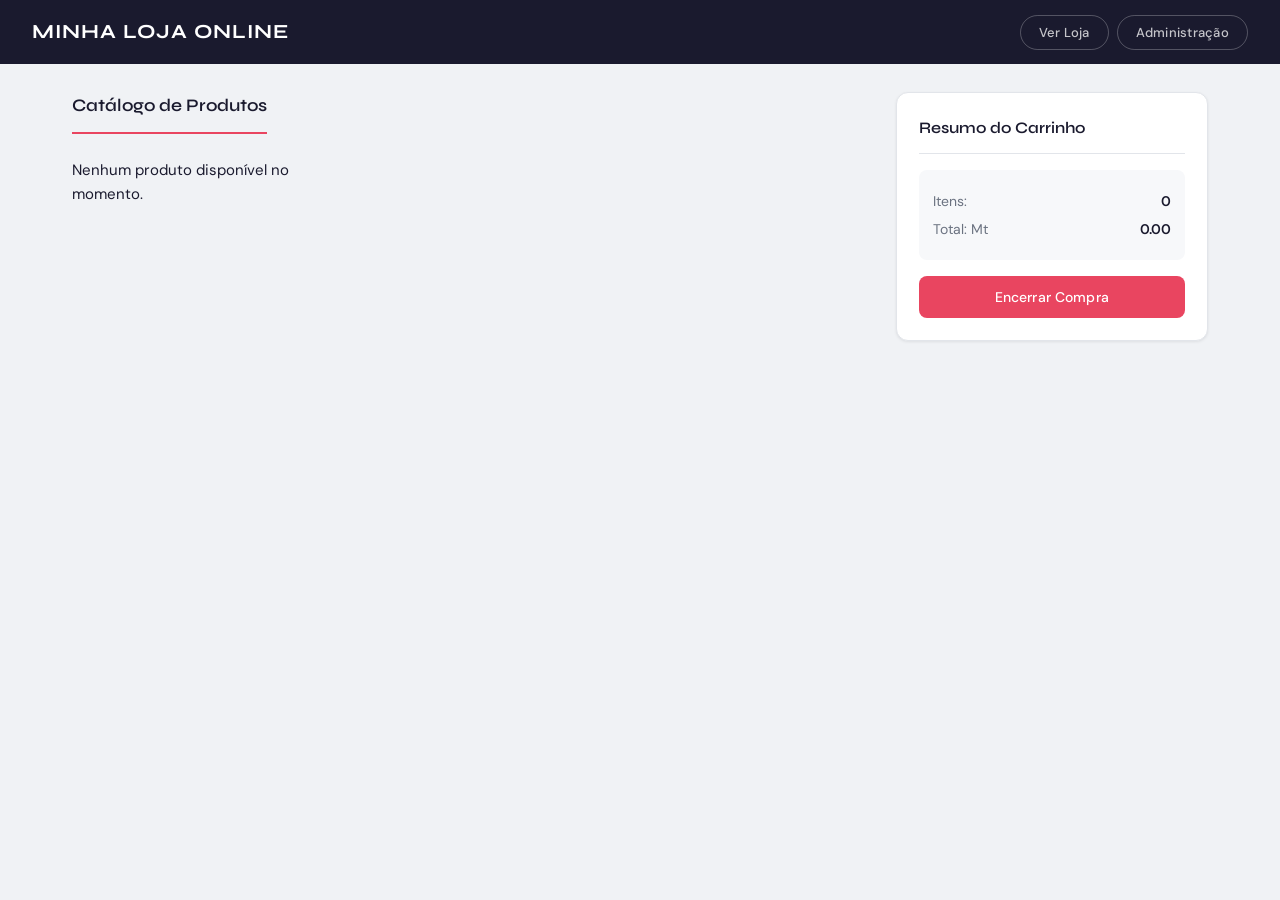
<file: index.html>
<!DOCTYPE html>
<html lang="en">
<head>
    <meta charset="UTF-8">
    <meta name="viewport" content="width=device-width, initial-scale=1.0">
    <title>Document</title>
    <link rel="stylesheet" href="css/styles.css">
</head>
<body>
    <header>
        <h1>MINHA LOJA ONLINE</h1>
        <nav>
            <button id="btn-navegar-loja">Ver Loja</button>
            <button id="btn-navegar-admin">Administração</button>
        </nav>
    </header>

    <main>
        <section id="tela-loja">
            <div id="catalogo-produtos">
                <h2>Catálogo de Produtos</h2>
                <div id="lista-produtos"></div>
            </div>

            <aside id="carrinho-resumo">
                <h2>Resumo do Carrinho</h2>
                <div id="dados-carrinho">
                    <p>Itens: <span id="qtd-total">0</span></p>
                    <p>Total: Mt <span id="valor-total">0.00</span></p>
                </div>
                <button id="btn-encerrar-compra">Encerrar Compra</button>
            </aside>
        </section>

        <section id="tela-admin" style="display: none;">
            <div id="container-cadastro">
                <h2>Adicionar Novo Produto</h2>
                <form id="form-produto">
                    <div>
                        <label for="nome-produto">Nome do Produto:</label>
                        <input type="text" id="nome-produto" required placeholder="Ex: Teclado">
                    </div>
                    <div>
                        <label for="preco-produto">Preço (MT):</label>
                        <input type="number" id="preco-produto" step="0.01" required placeholder="0.00">
                    </div>
                    <div>
                        <label>Quantidade em Estoque:</label>
                        <input type="number" id="quantidade-produto" placeholder="0" required>
                    </div>
                    <button type="submit">Salvar Produto</button>
                </form>
            </div>

            <div id="container-lista-admin">
                <h2>Produtos Cadastrados</h2>
                <table>
                    <thead>
                        <tr>
                            <th>ID</th>
                            <th>Nome</th>
                            <th>Preço</th>
                            <th>Stock</th>
                            <th>Ações</th>
                        </tr>
                    </thead>
                    <tbody id="corpo-tabela-produtos">
                        </tbody>
                </table>
            </div>
        </section>

        <section id="tela-confirmacao" style="display: none;">
            <div id="modal-confirmacao">
                <h2>Compra Encerrada!</h2>
                <p id="mensagem-feedback">Seu carrinho foi reiniciado (0 itens, Mt 0.00).</p>
                <button id="btn-voltar-loja">Voltar para a Loja</button>
            </div>
        </section>
    </main>
    <script type="module" src="js/main.js"></script>
</body>
</html>
</file>
<file: css/styles.css>
@import url('https://fonts.googleapis.com/css2?family=Syne:wght@400;600;700&family=DM+Sans:wght@400;500&display=swap');

* {
    margin: 0;
    padding: 0;
    box-sizing: border-box;
}

:root {
    --primary: #1a1a2e;
    --accent: #e94560;
    --accent-hover: #c73652;
    --bg: #f0f2f5;
    --surface: #ffffff;
    --surface-2: #f7f8fa;
    --border: #e2e5ea;
    --text: #1a1a2e;
    --text-muted: #6b7280;
    --success: #10b981;
    --radius: 12px;
    --radius-sm: 8px;
    --shadow: 0 1px 3px rgba(0,0,0,0.06), 0 4px 16px rgba(0,0,0,0.06);
    --shadow-sm: 0 1px 3px rgba(0,0,0,0.08);
}

body {
    background-color: var(--bg);
    color: var(--text);
    font-family: 'DM Sans', sans-serif;
    font-size: 15px;
    line-height: 1.6;
}

/* ── HEADER ── */
header {
    background-color: var(--primary);
    padding: 0 32px;
    height: 64px;
    display: flex;
    justify-content: space-between;
    align-items: center;
    position: sticky;
    top: 0;
    z-index: 100;
}

header h1 {
    font-family: 'Syne', sans-serif;
    font-size: 1.25rem;
    font-weight: 700;
    color: #ffffff;
    letter-spacing: 0.05em;
    text-transform: uppercase;
}

nav {
    display: flex;
    gap: 8px;
}

nav button {
    padding: 8px 18px;
    cursor: pointer;
    background: transparent;
    border: 1.5px solid rgba(255,255,255,0.25);
    color: rgba(255,255,255,0.75);
    border-radius: 999px;
    font-family: 'DM Sans', sans-serif;
    font-size: 13px;
    font-weight: 500;
    transition: all 0.2s;
    letter-spacing: 0.02em;
}

nav button:hover {
    background: rgba(255,255,255,0.12);
    border-color: rgba(255,255,255,0.5);
    color: #ffffff;
}

/* ── MAIN ── */
main {
    padding: 28px 32px;
    max-width: 1200px;
    margin: 0 auto;
}

/* ── LOJA ── */
#tela-loja {
    display: flex;
    gap: 24px;
    align-items: flex-start;
}

#catalogo-produtos {
    flex: 3;
}

#catalogo-produtos h2 {
    font-family: 'Syne', sans-serif;
    font-size: 1.1rem;
    font-weight: 600;
    color: var(--text);
    margin-bottom: 20px;
    padding-bottom: 12px;
    border-bottom: 2px solid var(--accent);
    display: inline-block;
}

#lista-produtos {
    display: grid;
    grid-template-columns: repeat(auto-fill, minmax(190px, 1fr));
    gap: 16px;
    margin-top: 4px;
}

/* ── CARDS PRODUTO ── */
.card-produto {
    background: var(--surface);
    border: 1px solid var(--border);
    border-radius: var(--radius);
    padding: 18px;
    text-align: center;
    box-shadow: var(--shadow-sm);
    transition: transform 0.2s, box-shadow 0.2s;
    display: flex;
    flex-direction: column;
    gap: 10px;
}

.card-produto:hover {
    transform: translateY(-3px);
    box-shadow: var(--shadow);
}

.card-header {
    display: flex;
    justify-content: flex-end;
}

.stock-tag {
    font-size: 11px;
    font-weight: 500;
    background: #ecfdf5;
    color: #065f46;
    padding: 3px 10px;
    border-radius: 999px;
    border: 1px solid #a7f3d0;
}

.card-produto h3 {
    font-family: 'Syne', sans-serif;
    font-size: 0.95rem;
    font-weight: 600;
    color: var(--text);
}

.preco-tag {
    font-size: 1.1rem;
    font-weight: 600;
    color: var(--accent);
    margin: 0;
}

.btn-comprar {
    background: var(--accent);
    color: #ffffff;
    border: none;
    padding: 9px 16px;
    border-radius: var(--radius-sm);
    cursor: pointer;
    font-family: 'DM Sans', sans-serif;
    font-size: 13px;
    font-weight: 500;
    transition: background 0.2s, transform 0.1s;
    margin-top: auto;
}

.btn-comprar:hover:not(:disabled) {
    background: var(--accent-hover);
    transform: scale(1.02);
}

.btn-comprar:disabled {
    background: #e5e7eb;
    color: #9ca3af;
    cursor: not-allowed;
}

/* ── CARRINHO ── */
#carrinho-resumo {
    flex: 1;
    background: var(--surface);
    padding: 22px;
    border: 1px solid var(--border);
    border-radius: var(--radius);
    box-shadow: var(--shadow-sm);
    position: sticky;
    top: 88px;
}

#carrinho-resumo h2 {
    font-family: 'Syne', sans-serif;
    font-size: 1rem;
    font-weight: 600;
    margin-bottom: 16px;
    padding-bottom: 12px;
    border-bottom: 1px solid var(--border);
}

#dados-carrinho {
    background: var(--surface-2);
    border-radius: var(--radius-sm);
    padding: 14px;
    margin-bottom: 16px;
}

#dados-carrinho p {
    margin: 6px 0;
    font-size: 14px;
    color: var(--text-muted);
    display: flex;
    justify-content: space-between;
}

#dados-carrinho span {
    font-weight: 600;
    color: var(--text);
}

#btn-encerrar-compra {
    width: 100%;
    padding: 12px;
    background: var(--accent);
    color: #ffffff;
    border: none;
    border-radius: var(--radius-sm);
    cursor: pointer;
    font-family: 'DM Sans', sans-serif;
    font-size: 14px;
    font-weight: 500;
    transition: background 0.2s;
    letter-spacing: 0.01em;
}

#btn-encerrar-compra:hover {
    background: var(--accent-hover);
}

/* ── ADMINISTRAÇÃO ── */
#tela-admin {
    display: flex;
    flex-direction: column;
    gap: 24px;
}

#container-cadastro,
#container-lista-admin {
    background: var(--surface);
    padding: 28px;
    border: 1px solid var(--border);
    border-radius: var(--radius);
    box-shadow: var(--shadow-sm);
}

#container-cadastro h2,
#container-lista-admin h2 {
    font-family: 'Syne', sans-serif;
    font-size: 1.05rem;
    font-weight: 600;
    margin-bottom: 20px;
    padding-bottom: 12px;
    border-bottom: 2px solid var(--accent);
    display: inline-block;
}

#form-produto {
    display: grid;
    grid-template-columns: 1fr 1fr 1fr auto;
    gap: 16px;
    align-items: end;
}

#form-produto div {
    display: flex;
    flex-direction: column;
    gap: 6px;
}

#form-produto label {
    font-size: 12px;
    font-weight: 500;
    color: var(--text-muted);
    text-transform: uppercase;
    letter-spacing: 0.05em;
}

#form-produto input {
    padding: 10px 14px;
    border: 1.5px solid var(--border);
    border-radius: var(--radius-sm);
    font-family: 'DM Sans', sans-serif;
    font-size: 14px;
    color: var(--text);
    background: var(--surface-2);
    transition: border-color 0.2s, background 0.2s;
    outline: none;
}

#form-produto input:focus {
    border-color: var(--accent);
    background: var(--surface);
}

#form-produto button[type="submit"] {
    padding: 10px 22px;
    background: var(--primary);
    color: #ffffff;
    border: none;
    border-radius: var(--radius-sm);
    cursor: pointer;
    font-family: 'DM Sans', sans-serif;
    font-size: 14px;
    font-weight: 500;
    white-space: nowrap;
    transition: background 0.2s;
}

#form-produto button[type="submit"]:hover {
    background: #2d2d4e;
}

/* ── TABELA ── */
table {
    width: 100%;
    border-collapse: collapse;
    margin-top: 4px;
    font-size: 14px;
}

thead {
    background: var(--surface-2);
}

th {
    padding: 12px 16px;
    text-align: left;
    font-size: 11px;
    font-weight: 600;
    text-transform: uppercase;
    letter-spacing: 0.07em;
    color: var(--text-muted);
    border-bottom: 1px solid var(--border);
}

td {
    padding: 13px 16px;
    border-bottom: 1px solid var(--border);
    color: var(--text);
}

tbody tr:hover {
    background: var(--surface-2);
}

tbody tr:last-child td {
    border-bottom: none;
}

/* ── BOTÃO REMOVER ── */
.btn-remover {
    padding: 6px 14px;
    background: transparent;
    color: var(--accent);
    border: 1.5px solid var(--accent);
    border-radius: var(--radius-sm);
    cursor: pointer;
    font-family: 'DM Sans', sans-serif;
    font-size: 12px;
    font-weight: 500;
    transition: all 0.2s;
}

.btn-remover:hover {
    background: var(--accent);
    color: #ffffff;
}

/* ── CONFIRMAÇÃO ── */
#tela-confirmacao {
    position: fixed;
    top: 0; left: 0;
    width: 100%; height: 100%;
    background: rgba(10, 10, 30, 0.55);
    backdrop-filter: blur(4px);
    display: none;
    justify-content: center;
    align-items: center;
    z-index: 200;
}

#modal-confirmacao {
    background: var(--surface);
    padding: 48px 40px;
    border-radius: var(--radius);
    text-align: center;
    max-width: 400px;
    width: 90%;
    box-shadow: 0 20px 60px rgba(0,0,0,0.2);
    animation: slideUp 0.3s ease;
}

@keyframes slideUp {
    from { opacity: 0; transform: translateY(20px); }
    to   { opacity: 1; transform: translateY(0); }
}

#modal-confirmacao h2 {
    font-family: 'Syne', sans-serif;
    font-size: 1.6rem;
    font-weight: 700;
    color: var(--success);
    margin-bottom: 12px;
}

#modal-confirmacao p {
    color: var(--text-muted);
    font-size: 14px;
    margin-bottom: 28px;
}

#btn-voltar-loja {
    padding: 12px 28px;
    background: var(--primary);
    color: #ffffff;
    border: none;
    border-radius: var(--radius-sm);
    cursor: pointer;
    font-family: 'DM Sans', sans-serif;
    font-size: 14px;
    font-weight: 500;
    transition: background 0.2s;
}

#btn-voltar-loja:hover {
    background: #2d2d4e;
}

/* ── RESPONSIVO ── */
@media (max-width: 768px) {
    main { padding: 16px; }
    header { padding: 0 16px; }

    #tela-loja { flex-direction: column; }
    #carrinho-resumo { position: static; }

    #form-produto {
        grid-template-columns: 1fr;
    }
}
</file>
